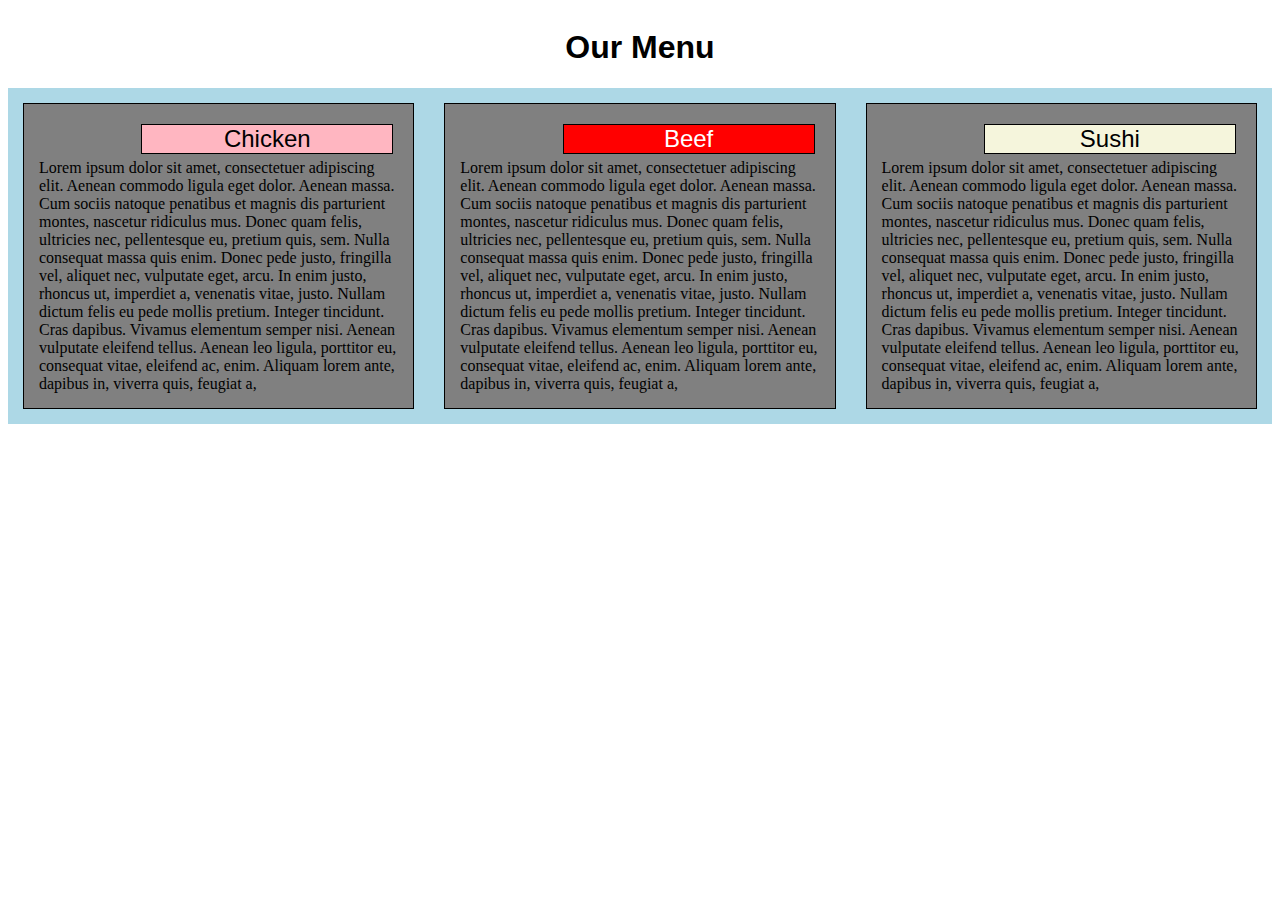
<file: site/module2-solution/index.html>
<!DOCTYPE html>
<html lang="en">
<head>
	<meta charset="UTF-8">
	<title>Document</title>
	<link rel="stylesheet" href="external.css">
</head>
<body>
	<div class="row">
		<h1>
			Our Menu
		</h1>
		<div class="col-lg-4 col-md-6 col-sx-12 padding">
			<div  class="outline">
				<div class="item" id="item1">
					Chicken
				</div>
				<div class="description">
				Lorem ipsum dolor sit amet, consectetuer adipiscing elit. Aenean commodo ligula eget dolor. Aenean massa. Cum sociis natoque penatibus et magnis dis parturient montes, nascetur ridiculus mus. Donec quam felis, ultricies nec, pellentesque eu, pretium quis, sem. Nulla consequat massa quis enim. Donec pede justo, fringilla vel, aliquet nec, vulputate eget, arcu. In enim justo, rhoncus ut, imperdiet a, venenatis vitae, justo. Nullam dictum felis eu pede mollis pretium. Integer tincidunt. Cras dapibus. Vivamus elementum semper nisi. Aenean vulputate eleifend tellus. Aenean leo ligula, porttitor eu, consequat vitae, eleifend ac, enim. Aliquam lorem ante, dapibus in, viverra quis, feugiat a,
				</div>
			</div>
		</div>
		<div class="col-lg-4 col-md-6 col-sx-12 padding">
			<div class="outline">
				<div class="item" id="item2">
					Beef
				</div>
				<div class="description">
				Lorem ipsum dolor sit amet, consectetuer adipiscing elit. Aenean commodo ligula eget dolor. Aenean massa. Cum sociis natoque penatibus et magnis dis parturient montes, nascetur ridiculus mus. Donec quam felis, ultricies nec, pellentesque eu, pretium quis, sem. Nulla consequat massa quis enim. Donec pede justo, fringilla vel, aliquet nec, vulputate eget, arcu. In enim justo, rhoncus ut, imperdiet a, venenatis vitae, justo. Nullam dictum felis eu pede mollis pretium. Integer tincidunt. Cras dapibus. Vivamus elementum semper nisi. Aenean vulputate eleifend tellus. Aenean leo ligula, porttitor eu, consequat vitae, eleifend ac, enim. Aliquam lorem ante, dapibus in, viverra quis, feugiat a,
				</div>
			</div>
		</div>
		<div class="col-lg-4 col-md-12 col-sx-12 padding">
			<div class="outline">
				<div class="item" id="item3">
					Sushi
				</div>
				<div class="description">
				Lorem ipsum dolor sit amet, consectetuer adipiscing elit. Aenean commodo ligula eget dolor. Aenean massa. Cum sociis natoque penatibus et magnis dis parturient montes, nascetur ridiculus mus. Donec quam felis, ultricies nec, pellentesque eu, pretium quis, sem. Nulla consequat massa quis enim. Donec pede justo, fringilla vel, aliquet nec, vulputate eget, arcu. In enim justo, rhoncus ut, imperdiet a, venenatis vitae, justo. Nullam dictum felis eu pede mollis pretium. Integer tincidunt. Cras dapibus. Vivamus elementum semper nisi. Aenean vulputate eleifend tellus. Aenean leo ligula, porttitor eu, consequat vitae, eleifend ac, enim. Aliquam lorem ante, dapibus in, viverra quis, feugiat a,
				</div>
			</div>				
		</div>
	</div>
</body>
</html>
</file>
<file: site/module2-solution/external.css>
h1 {
	font-size: 32px;
	font-family: Arial, Helvetica, sans-serif;
	text-align: center;
}

/* Simple Responsive Framework. */
.row {
  width: 100%;
  float: left;
}

.outline {
	box-sizing: border-box;
	border: 1px solid black;
	background-color: gray;
  	float: left;	
  	padding: 15px;		
	
}

/********** Large devices only **********/
@media (min-width: 992px) {
  .col-lg-4 {
    float: left;
  }
  .col-lg-4 {
    width: 33.33%;
  }
}

/********** Medium devices only **********/
@media (min-width: 768px) and (max-width: 991px) {
  .col-md-6, .col-md-12 {
    float: left;
  } 
  .col-md-6 {
    width: 50%;
  } 

  .col-md-12 {
    width: 100%;
  }
}

/********** Small devices only **********/
@media (max-width: 767px) {
  .col-xs-12 {		
    float: left;		    	
    width: 100%;
  }
}

.padding {
	box-sizing: border-box;
	padding: 15px;
	background-color: lightblue;
	float: left;
}

.item {
	float: right;
	clear: both;
	width: 250px;
	text-align: center;
	font-size: 24px;
	font-style: bold;
	font-family: Arial, Helvetica, sans-serif;
	border: 1px solid black;
	margin: 5px;
}

#item1 {
	background-color: lightpink;
}

#item2 {
	background-color: red;
	color: white;
}

#item3 {
	background-color: beige;
}	

.description {
	float: left;
}
</file>
